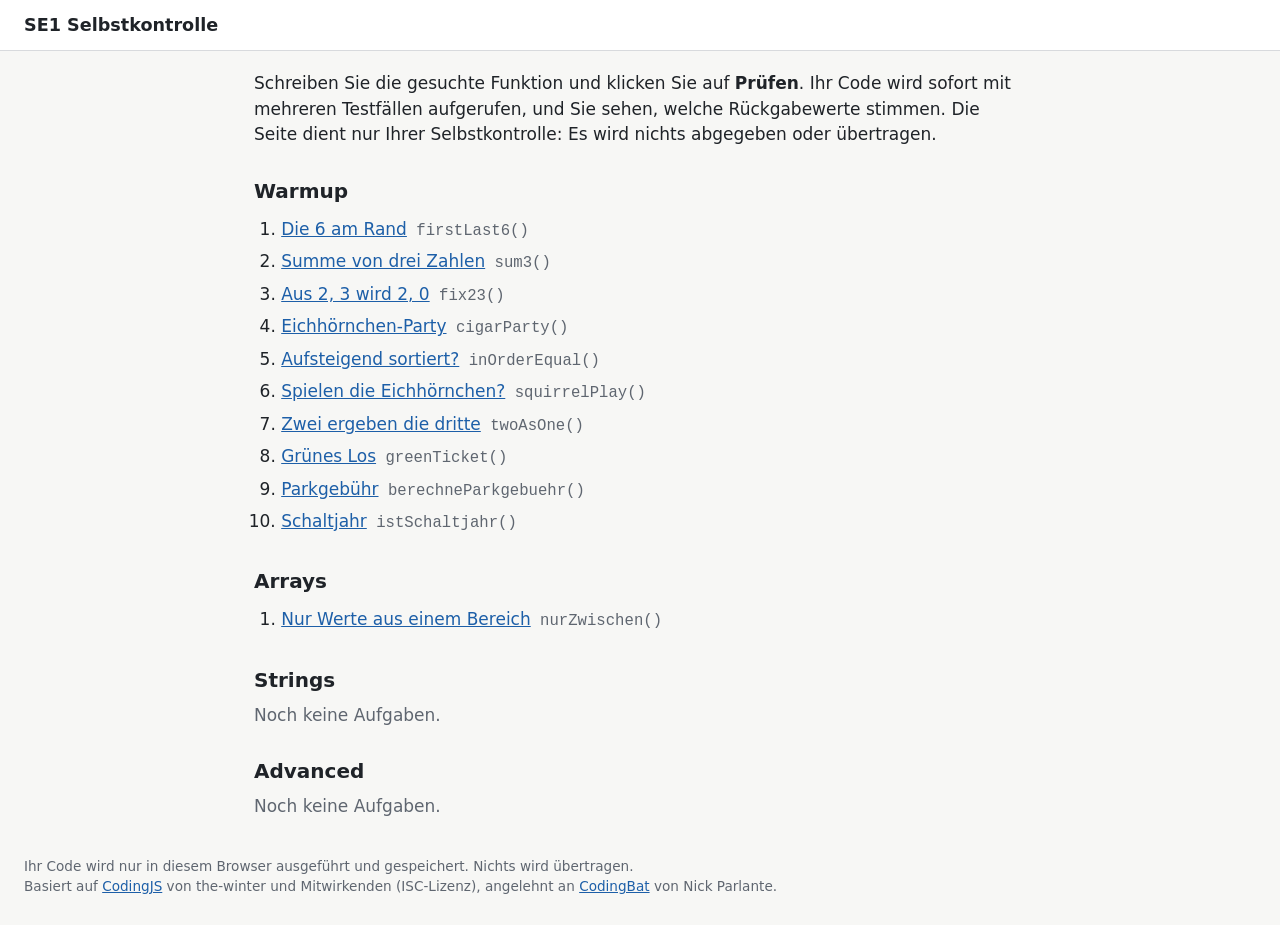
<file: index.html>
<!DOCTYPE html>
<html lang="de">
<head>
  <meta charset="utf-8">
  <meta name="viewport" content="width=device-width, initial-scale=1">
  <title>SE1 Selbstkontrolle</title>
  <link rel="icon" href="favicon.ico">
  <link rel="stylesheet" href="pruefer/stil.css">
</head>
<body>
  <header class="kopf">
    <a class="marke" href="index.html">SE1 Selbstkontrolle</a>
  </header>

  <main class="startseite">
    <p class="einleitung">
      Schreiben Sie die gesuchte Funktion und klicken Sie auf <strong>Prüfen</strong>.
      Ihr Code wird sofort mit mehreren Testfällen aufgerufen, und Sie sehen, welche Rückgabewerte
      stimmen. Die Seite dient nur Ihrer Selbstkontrolle: Es wird nichts abgegeben oder übertragen.
    </p>
    <div id="kategorien"></div>
  </main>

  <footer class="fuss">
    Ihr Code wird nur in diesem Browser ausgeführt und gespeichert. Nichts wird übertragen.<br>
    Basiert auf <a href="https://github.com/the-winter/codingjs">CodingJS</a> von the-winter und Mitwirkenden
    (ISC-Lizenz), angelehnt an <a href="https://codingbat.com/">CodingBat</a> von Nick Parlante.
  </footer>

  <script src="pruefer/aufgaben-laden.js"></script>
  <script src="aufgaben/uebersicht.js"></script>
  <script src="pruefer/seite-uebersicht.js"></script>
</body>
</html>
</file>
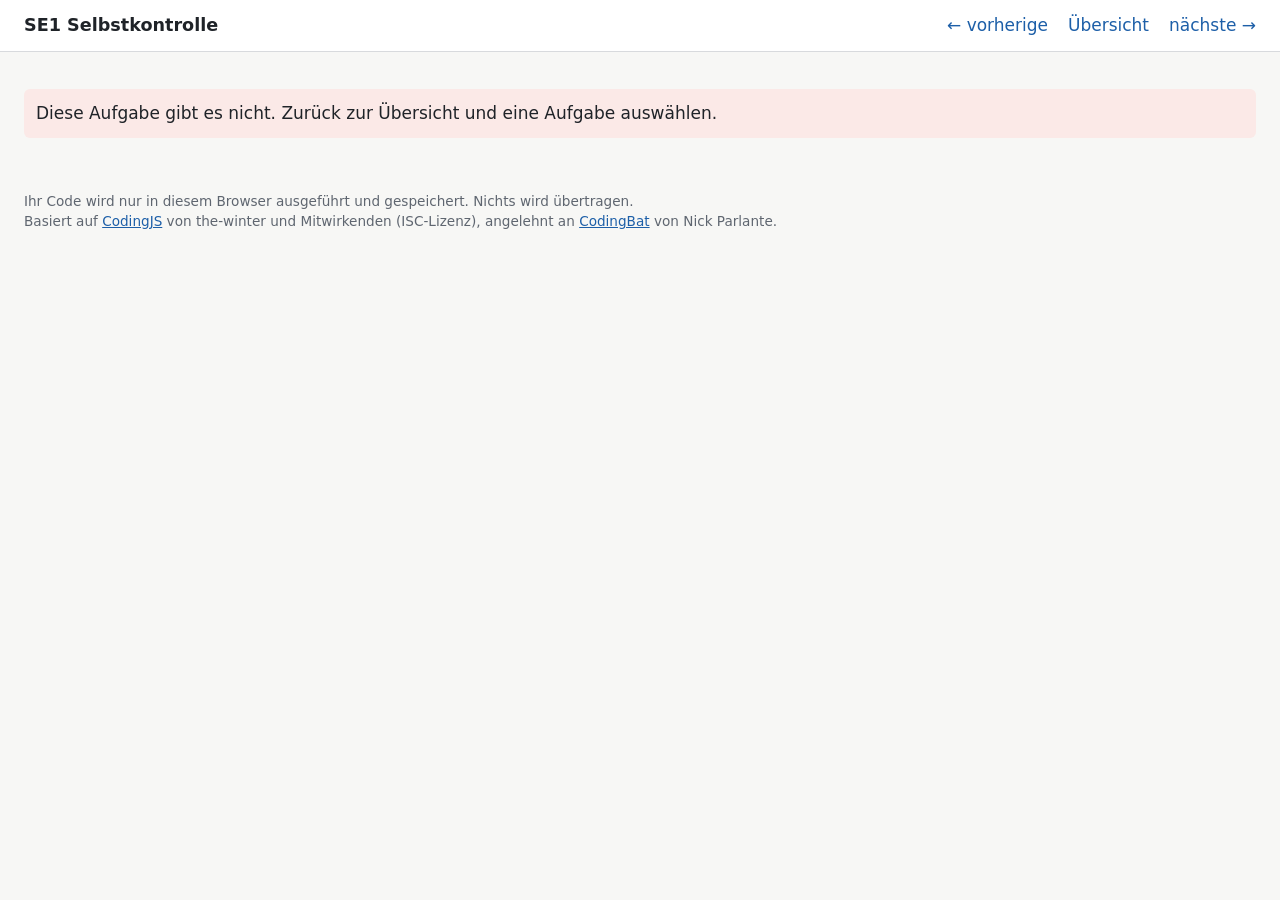
<file: aufgabe.html>
<!DOCTYPE html>
<html lang="de">
<head>
  <meta charset="utf-8">
  <meta name="viewport" content="width=device-width, initial-scale=1">
  <title>Aufgabe · SE1 Selbstkontrolle</title>
  <link rel="icon" href="favicon.ico">
  <link rel="stylesheet" href="pruefer/vendor/codemirror/codemirror.css">
  <link rel="stylesheet" href="pruefer/stil.css">
</head>
<body>
  <header class="kopf">
    <a class="marke" href="index.html">SE1 Selbstkontrolle</a>
    <nav class="navigation">
      <a id="vorherige" href="#">← vorherige</a>
      <a id="uebersicht" href="index.html">Übersicht</a>
      <a id="naechste" href="#">nächste →</a>
    </nav>
  </header>

  <main>
    <p id="meldung" class="meldung" hidden></p>

    <div id="aufgabe" class="aufgabe">
      <section class="beschreibung">
        <div class="aufgabentext-bereich">
          <p id="kategoriename" class="kategoriename"></p>
          <h1 id="titel"></h1>
          <div id="text" class="aufgabentext"></div>
        </div>
        <div id="beispielbereich" class="beispielbereich">
          <h2>Beispiele</h2>
          <ul id="beispiele" class="beispiele"></ul>
        </div>
      </section>

      <div class="arbeitsbereich">
        <section class="loesung">
          <textarea id="code" aria-label="Ihr Code"></textarea>
          <div class="knoepfe">
            <button id="pruefen" class="haupt" type="button">Prüfen</button>
            <span class="tastenhinweis">oder Strg + Enter</span>
            <button id="zuruecksetzen" type="button">Zurücksetzen</button>
          </div>
        </section>

        <section class="ergebnisspalte">
          <p id="platzhalter" class="platzhalter">Schreiben Sie die Funktion <code id="funktionsname"></code> und klicken Sie auf <strong>Prüfen</strong>. Hier erscheinen dann die Testergebnisse.</p>
          <div id="ergebnis" class="ergebnis" hidden>
            <p id="zusammenfassung"></p>
            <p id="hinweis" class="hinweis"></p>
            <table id="testtabelle" class="testtabelle" hidden>
              <thead>
                <tr><th>Aufruf</th><th>erwartet</th><th>erhalten</th><th></th></tr>
              </thead>
              <tbody id="tests"></tbody>
            </table>
            <div id="konsolenbereich" hidden>
              <h2>Konsole</h2>
              <pre id="konsole" class="konsole"></pre>
            </div>
          </div>
        </section>
      </div>
    </div>
  </main>

  <footer class="fuss">
    Ihr Code wird nur in diesem Browser ausgeführt und gespeichert. Nichts wird übertragen.<br>
    Basiert auf <a href="https://github.com/the-winter/codingjs">CodingJS</a> von the-winter und Mitwirkenden
    (ISC-Lizenz), angelehnt an <a href="https://codingbat.com/">CodingBat</a> von Nick Parlante.
  </footer>

  <script src="pruefer/vendor/codemirror/codemirror.js"></script>
  <script src="pruefer/vendor/codemirror/javascript.js"></script>
  <script src="pruefer/vendor/codemirror/matchbrackets.js"></script>
  <script src="pruefer/vendor/codemirror/closebrackets.js"></script>
  <script src="pruefer/vendor/codemirror/comment.js"></script>
  <script src="pruefer/ausfuehren.js"></script>
  <script src="pruefer/aufgaben-laden.js"></script>
  <script src="aufgaben/uebersicht.js"></script>
  <script src="pruefer/seite-aufgabe.js"></script>
</body>
</html>
</file>
<file: pruefer/stil.css>
:root {
  --hintergrund: #f7f7f5;
  --flaeche: #ffffff;
  --text: #1f2328;
  --leise: #5f6670;
  --rand: #d8dadd;
  --akzent: #1d5fa8;
  --gruen: #1f7a35;
  --gruen-hell: #e3f3e6;
  --rot: #b42318;
  --rot-hell: #fbe9e7;
  --gelb-hell: #fff6dc;
  --mono: ui-monospace, "Cascadia Mono", Consolas, "Courier New", monospace;
}

* { box-sizing: border-box; }

body {
  margin: 0;
  font-family: system-ui, -apple-system, "Segoe UI", Roboto, sans-serif;
  font-size: 17px;
  line-height: 1.5;
  color: var(--text);
  background: var(--hintergrund);
}

a { color: var(--akzent); }

code { font-family: var(--mono); font-size: 0.92em; }

[hidden] { display: none !important; }

.kopf {
  display: flex;
  flex-wrap: wrap;
  align-items: baseline;
  justify-content: space-between;
  gap: 8px 24px;
  padding: 12px 24px;
  background: var(--flaeche);
  border-bottom: 1px solid var(--rand);
}

.marke {
  font-weight: 700;
  font-size: 1.1rem;
  color: var(--text);
  text-decoration: none;
}

.navigation { display: flex; gap: 20px; }
.navigation a { text-decoration: none; }
.navigation a.deaktiviert { color: var(--rand); pointer-events: none; }

main { padding: 20px 24px; max-width: 1400px; margin: 0 auto; }

.fuss {
  padding: 16px 24px 28px;
  color: var(--leise);
  font-size: 0.85rem;
  max-width: 1400px;
  margin: 0 auto;
}

/* Startseite */
.startseite { max-width: 820px; }
.einleitung { margin-top: 0; }
.kategorie h2 { margin: 28px 0 8px; font-size: 1.25rem; }
.aufgabenliste { margin: 0; padding-left: 1.6em; }
.aufgabenliste li { padding: 3px 0; }
.aufgabenliste code { color: var(--leise); }
.aufgabenliste .fehlt { color: var(--rot); }
.kategorie .leer { margin: 0; color: var(--leise); }
.haken { color: var(--gruen); font-weight: 700; }

/* Aufgabenseite: Text oben, darunter Editor und Ergebnisse nebeneinander */
.beschreibung {
  display: grid;
  grid-template-columns: minmax(0, 3fr) minmax(0, 2fr);
  gap: 8px 28px;
  align-items: start;
  margin-bottom: 14px;
}

.arbeitsbereich {
  display: grid;
  grid-template-columns: minmax(0, 1fr) minmax(0, 1fr);
  gap: 24px;
  align-items: start;
}

@media (max-width: 900px) {
  .beschreibung, .arbeitsbereich { grid-template-columns: minmax(0, 1fr); }
}

.kategoriename { margin: 0; color: var(--leise); font-size: 0.9rem; }
h1 { margin: 2px 0 8px; font-size: 1.5rem; line-height: 1.25; }
.beschreibung h2, .ergebnis h2 { font-size: 1rem; margin: 14px 0 6px; }
.beispielbereich h2 { margin-top: 26px; }
.aufgabentext p { margin: 0 0 8px; }

.platzhalter {
  margin: 0;
  padding: 14px 16px;
  border: 1px dashed var(--rand);
  border-radius: 6px;
  color: var(--leise);
}

.beispiele {
  list-style: none;
  margin: 0;
  padding: 10px 14px;
  background: var(--flaeche);
  border: 1px solid var(--rand);
  border-radius: 6px;
  font-family: var(--mono);
  font-size: 0.9rem;
}

.CodeMirror {
  height: max(280px, calc(100vh - 380px));
  border: 1px solid var(--rand);
  border-radius: 6px;
  font-family: var(--mono);
  font-size: 15px;
}

.knoepfe {
  display: flex;
  flex-wrap: wrap;
  align-items: center;
  gap: 10px;
  margin: 12px 0;
}

button {
  font: inherit;
  padding: 7px 16px;
  border-radius: 6px;
  border: 1px solid var(--rand);
  background: var(--flaeche);
  color: var(--text);
  cursor: pointer;
}
button.haupt { background: var(--akzent); border-color: var(--akzent); color: #fff; font-weight: 600; }
button:disabled { opacity: 0.6; cursor: wait; }
#zuruecksetzen { margin-left: auto; }
.tastenhinweis { color: var(--leise); font-size: 0.85rem; }

#zusammenfassung { font-weight: 600; padding: 8px 12px; border-radius: 6px; margin: 0 0 8px; }
#zusammenfassung.geschafft { background: var(--gruen-hell); color: var(--gruen); }
#zusammenfassung.teilweise { background: var(--gelb-hell); }
#zusammenfassung.fehler { background: var(--rot-hell); color: var(--rot); font-family: var(--mono); font-weight: 500; }
.hinweis:empty { display: none; }
.hinweis { margin: 0 0 8px; }

.testtabelle {
  width: 100%;
  border-collapse: collapse;
  background: var(--flaeche);
  font-size: 0.92rem;
}
.testtabelle th, .testtabelle td {
  border: 1px solid var(--rand);
  padding: 5px 8px;
  text-align: left;
  vertical-align: top;
}
.testtabelle th { background: var(--hintergrund); font-weight: 600; }
.testtabelle .codezelle { font-family: var(--mono); overflow-wrap: anywhere; }
.testtabelle .status { width: 2.5em; text-align: center; font-weight: 700; }
.testtabelle tr.ok .status { background: var(--gruen-hell); color: var(--gruen); }
.testtabelle tr.falsch .status { background: var(--rot-hell); color: var(--rot); }

.konsole {
  margin: 0;
  padding: 10px 12px;
  background: #1f2328;
  color: #e6e6e6;
  border-radius: 6px;
  font-family: var(--mono);
  font-size: 0.88rem;
  max-height: 200px;
  overflow: auto;
  white-space: pre-wrap;
}

.meldung { padding: 12px; background: var(--rot-hell); border-radius: 6px; }
</file>
<file: pruefer/vendor/codemirror/codemirror.css>
/* BASICS */

.CodeMirror {
  /* Set height, width, borders, and global font properties here */
  font-family: monospace;
  height: 300px;
  color: black;
  direction: ltr;
}

/* PADDING */

.CodeMirror-lines {
  padding: 4px 0; /* Vertical padding around content */
}
.CodeMirror pre.CodeMirror-line,
.CodeMirror pre.CodeMirror-line-like {
  padding: 0 4px; /* Horizontal padding of content */
}

.CodeMirror-scrollbar-filler, .CodeMirror-gutter-filler {
  background-color: white; /* The little square between H and V scrollbars */
}

/* GUTTER */

.CodeMirror-gutters {
  border-right: 1px solid #ddd;
  background-color: #f7f7f7;
  white-space: nowrap;
}
.CodeMirror-linenumbers {}
.CodeMirror-linenumber {
  padding: 0 3px 0 5px;
  min-width: 20px;
  text-align: right;
  color: #999;
  white-space: nowrap;
}

.CodeMirror-guttermarker { color: black; }
.CodeMirror-guttermarker-subtle { color: #999; }

/* CURSOR */

.CodeMirror-cursor {
  border-left: 1px solid black;
  border-right: none;
  width: 0;
}
/* Shown when moving in bi-directional text */
.CodeMirror div.CodeMirror-secondarycursor {
  border-left: 1px solid silver;
}
.cm-fat-cursor .CodeMirror-cursor {
  width: auto;
  border: 0 !important;
  background: #7e7;
}
.cm-fat-cursor div.CodeMirror-cursors {
  z-index: 1;
}
.cm-fat-cursor .CodeMirror-line::selection,
.cm-fat-cursor .CodeMirror-line > span::selection, 
.cm-fat-cursor .CodeMirror-line > span > span::selection { background: transparent; }
.cm-fat-cursor .CodeMirror-line::-moz-selection,
.cm-fat-cursor .CodeMirror-line > span::-moz-selection,
.cm-fat-cursor .CodeMirror-line > span > span::-moz-selection { background: transparent; }
.cm-fat-cursor { caret-color: transparent; }
@-moz-keyframes blink {
  0% {}
  50% { background-color: transparent; }
  100% {}
}
@-webkit-keyframes blink {
  0% {}
  50% { background-color: transparent; }
  100% {}
}
@keyframes blink {
  0% {}
  50% { background-color: transparent; }
  100% {}
}

/* Can style cursor different in overwrite (non-insert) mode */
.CodeMirror-overwrite .CodeMirror-cursor {}

.cm-tab { display: inline-block; text-decoration: inherit; }

.CodeMirror-rulers {
  position: absolute;
  left: 0; right: 0; top: -50px; bottom: 0;
  overflow: hidden;
}
.CodeMirror-ruler {
  border-left: 1px solid #ccc;
  top: 0; bottom: 0;
  position: absolute;
}

/* DEFAULT THEME */

.cm-s-default .cm-header {color: blue;}
.cm-s-default .cm-quote {color: #090;}
.cm-negative {color: #d44;}
.cm-positive {color: #292;}
.cm-header, .cm-strong {font-weight: bold;}
.cm-em {font-style: italic;}
.cm-link {text-decoration: underline;}
.cm-strikethrough {text-decoration: line-through;}

.cm-s-default .cm-keyword {color: #708;}
.cm-s-default .cm-atom {color: #219;}
.cm-s-default .cm-number {color: #164;}
.cm-s-default .cm-def {color: #00f;}
.cm-s-default .cm-variable,
.cm-s-default .cm-punctuation,
.cm-s-default .cm-property,
.cm-s-default .cm-operator {}
.cm-s-default .cm-variable-2 {color: #05a;}
.cm-s-default .cm-variable-3, .cm-s-default .cm-type {color: #085;}
.cm-s-default .cm-comment {color: #a50;}
.cm-s-default .cm-string {color: #a11;}
.cm-s-default .cm-string-2 {color: #f50;}
.cm-s-default .cm-meta {color: #555;}
.cm-s-default .cm-qualifier {color: #555;}
.cm-s-default .cm-builtin {color: #30a;}
.cm-s-default .cm-bracket {color: #997;}
.cm-s-default .cm-tag {color: #170;}
.cm-s-default .cm-attribute {color: #00c;}
.cm-s-default .cm-hr {color: #999;}
.cm-s-default .cm-link {color: #00c;}

.cm-s-default .cm-error {color: #f00;}
.cm-invalidchar {color: #f00;}

.CodeMirror-composing { border-bottom: 2px solid; }

/* Default styles for common addons */

div.CodeMirror span.CodeMirror-matchingbracket {color: #0b0;}
div.CodeMirror span.CodeMirror-nonmatchingbracket {color: #a22;}
.CodeMirror-matchingtag { background: rgba(255, 150, 0, .3); }
.CodeMirror-activeline-background {background: #e8f2ff;}

/* STOP */

/* The rest of this file contains styles related to the mechanics of
   the editor. You probably shouldn't touch them. */

.CodeMirror {
  position: relative;
  overflow: hidden;
  background: white;
}

.CodeMirror-scroll {
  overflow: scroll !important; /* Things will break if this is overridden */
  /* 50px is the magic margin used to hide the element's real scrollbars */
  /* See overflow: hidden in .CodeMirror */
  margin-bottom: -50px; margin-right: -50px;
  padding-bottom: 50px;
  height: 100%;
  outline: none; /* Prevent dragging from highlighting the element */
  position: relative;
  z-index: 0;
}
.CodeMirror-sizer {
  position: relative;
  border-right: 50px solid transparent;
}

/* The fake, visible scrollbars. Used to force redraw during scrolling
   before actual scrolling happens, thus preventing shaking and
   flickering artifacts. */
.CodeMirror-vscrollbar, .CodeMirror-hscrollbar, .CodeMirror-scrollbar-filler, .CodeMirror-gutter-filler {
  position: absolute;
  z-index: 6;
  display: none;
  outline: none;
}
.CodeMirror-vscrollbar {
  right: 0; top: 0;
  overflow-x: hidden;
  overflow-y: scroll;
}
.CodeMirror-hscrollbar {
  bottom: 0; left: 0;
  overflow-y: hidden;
  overflow-x: scroll;
}
.CodeMirror-scrollbar-filler {
  right: 0; bottom: 0;
}
.CodeMirror-gutter-filler {
  left: 0; bottom: 0;
}

.CodeMirror-gutters {
  position: absolute; left: 0; top: 0;
  min-height: 100%;
  z-index: 3;
}
.CodeMirror-gutter {
  white-space: normal;
  height: 100%;
  display: inline-block;
  vertical-align: top;
  margin-bottom: -50px;
}
.CodeMirror-gutter-wrapper {
  position: absolute;
  z-index: 4;
  background: none !important;
  border: none !important;
}
.CodeMirror-gutter-background {
  position: absolute;
  top: 0; bottom: 0;
  z-index: 4;
}
.CodeMirror-gutter-elt {
  position: absolute;
  cursor: default;
  z-index: 4;
}
.CodeMirror-gutter-wrapper ::selection { background-color: transparent }
.CodeMirror-gutter-wrapper ::-moz-selection { background-color: transparent }

.CodeMirror-lines {
  cursor: text;
  min-height: 1px; /* prevents collapsing before first draw */
}
.CodeMirror pre.CodeMirror-line,
.CodeMirror pre.CodeMirror-line-like {
  /* Reset some styles that the rest of the page might have set */
  -moz-border-radius: 0; -webkit-border-radius: 0; border-radius: 0;
  border-width: 0;
  background: transparent;
  font-family: inherit;
  font-size: inherit;
  margin: 0;
  white-space: pre;
  word-wrap: normal;
  line-height: inherit;
  color: inherit;
  z-index: 2;
  position: relative;
  overflow: visible;
  -webkit-tap-highlight-color: transparent;
  -webkit-font-variant-ligatures: contextual;
  font-variant-ligatures: contextual;
}
.CodeMirror-wrap pre.CodeMirror-line,
.CodeMirror-wrap pre.CodeMirror-line-like {
  word-wrap: break-word;
  white-space: pre-wrap;
  word-break: normal;
}

.CodeMirror-linebackground {
  position: absolute;
  left: 0; right: 0; top: 0; bottom: 0;
  z-index: 0;
}

.CodeMirror-linewidget {
  position: relative;
  z-index: 2;
  padding: 0.1px; /* Force widget margins to stay inside of the container */
}

.CodeMirror-widget {}

.CodeMirror-rtl pre { direction: rtl; }

.CodeMirror-code {
  outline: none;
}

/* Force content-box sizing for the elements where we expect it */
.CodeMirror-scroll,
.CodeMirror-sizer,
.CodeMirror-gutter,
.CodeMirror-gutters,
.CodeMirror-linenumber {
  -moz-box-sizing: content-box;
  box-sizing: content-box;
}

.CodeMirror-measure {
  position: absolute;
  width: 100%;
  height: 0;
  overflow: hidden;
  visibility: hidden;
}

.CodeMirror-cursor {
  position: absolute;
  pointer-events: none;
}
.CodeMirror-measure pre { position: static; }

div.CodeMirror-cursors {
  visibility: hidden;
  position: relative;
  z-index: 3;
}
div.CodeMirror-dragcursors {
  visibility: visible;
}

.CodeMirror-focused div.CodeMirror-cursors {
  visibility: visible;
}

.CodeMirror-selected { background: #d9d9d9; }
.CodeMirror-focused .CodeMirror-selected { background: #d7d4f0; }
.CodeMirror-crosshair { cursor: crosshair; }
.CodeMirror-line::selection, .CodeMirror-line > span::selection, .CodeMirror-line > span > span::selection { background: #d7d4f0; }
.CodeMirror-line::-moz-selection, .CodeMirror-line > span::-moz-selection, .CodeMirror-line > span > span::-moz-selection { background: #d7d4f0; }

.cm-searching {
  background-color: #ffa;
  background-color: rgba(255, 255, 0, .4);
}

/* Used to force a border model for a node */
.cm-force-border { padding-right: .1px; }

@media print {
  /* Hide the cursor when printing */
  .CodeMirror div.CodeMirror-cursors {
    visibility: hidden;
  }
}

/* See issue #2901 */
.cm-tab-wrap-hack:after { content: ''; }

/* Help users use markselection to safely style text background */
span.CodeMirror-selectedtext { background: none; }
</file>
